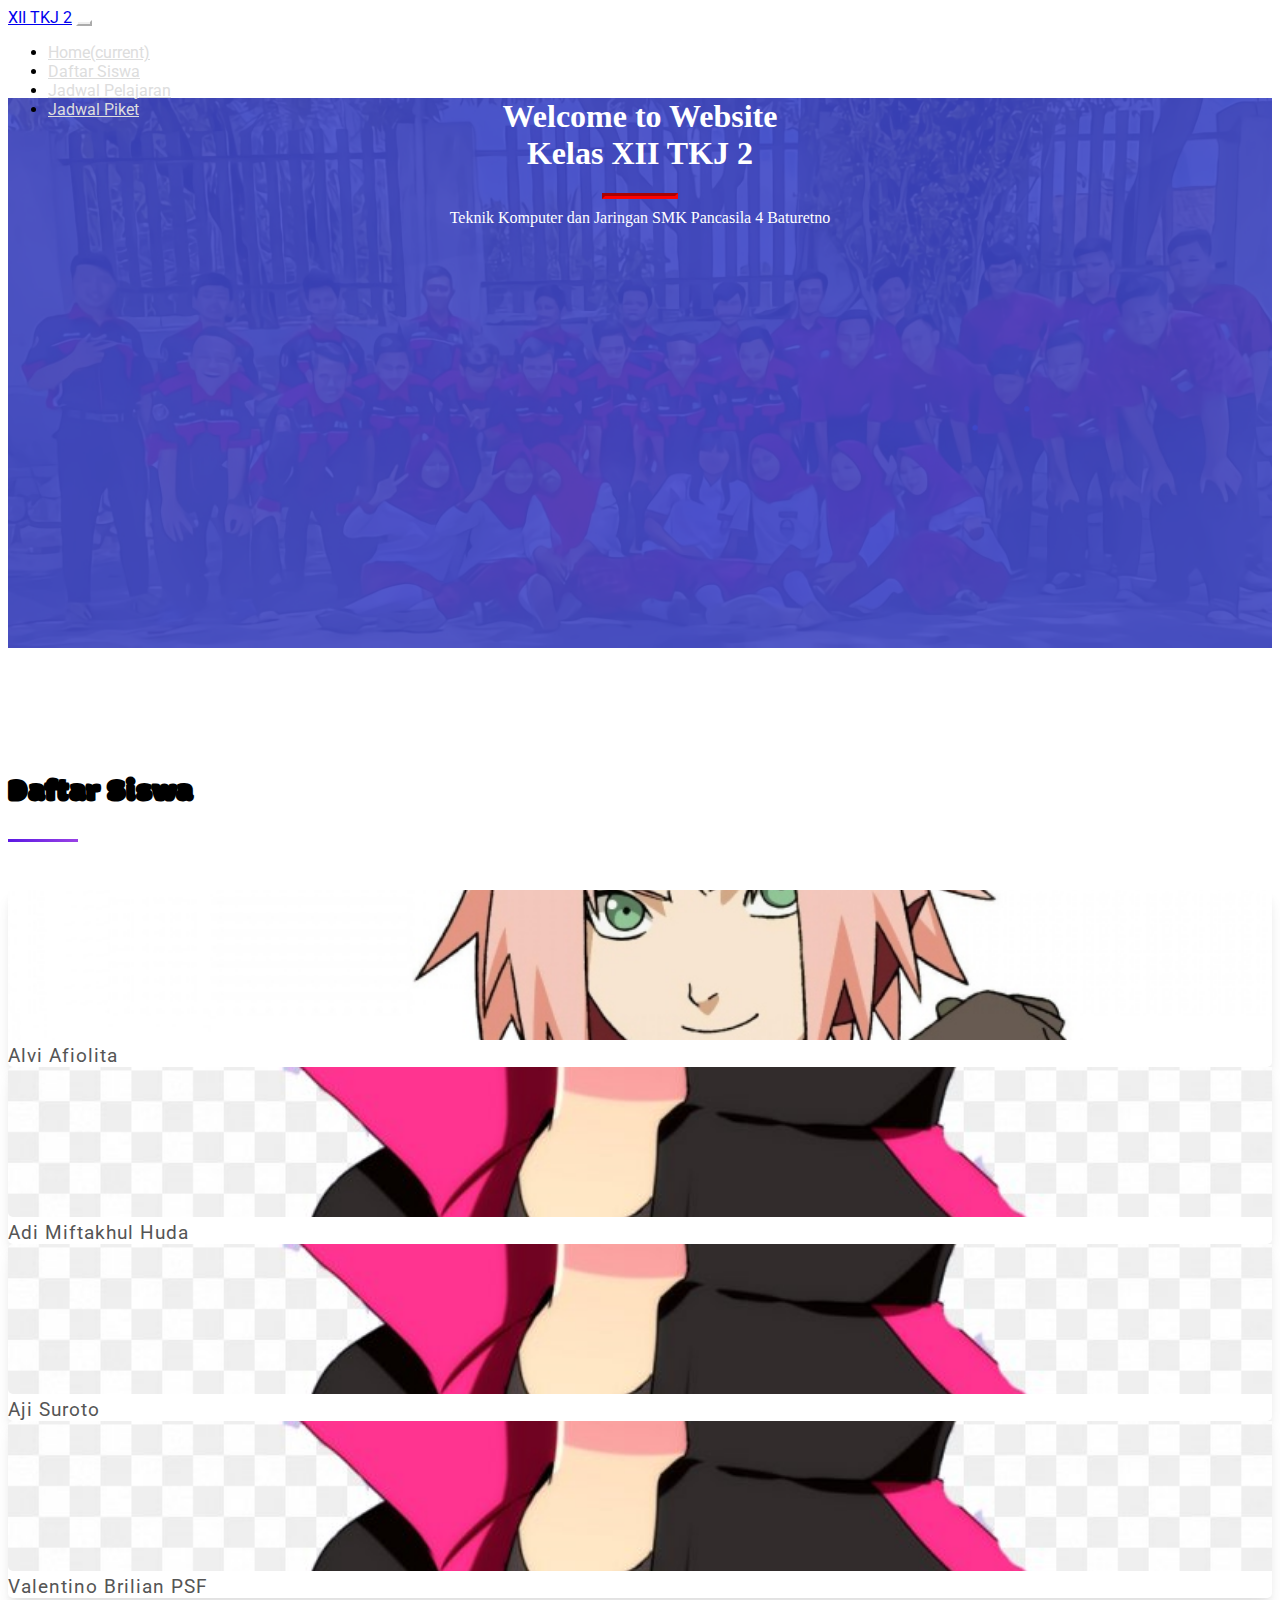
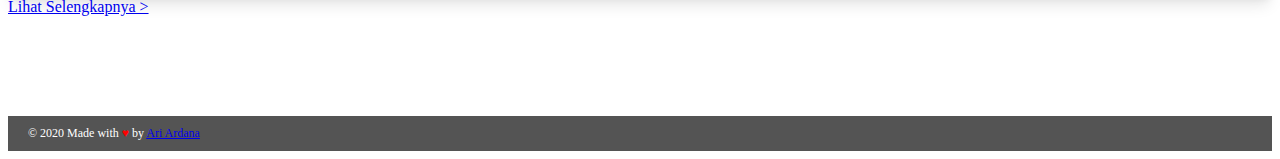
<file: index.html>
<!doctype html>
<html lang="en">
<head>
	<meta charset="utf-8">
	<meta name="viewport" content="width=device-width, initial-scale=1, shrink-to-fit=no">
	<meta name="description" content="Web Kelas XII TKJ 2 SMK Pancasila 4 Baturetno">

	<!-- Bootstrap CSS -->
	<link rel="stylesheet" href="https://stackpath.bootstrapcdn.com/bootstrap/4.5.0/css/bootstrap.min.css" integrity="sha384-9aIt2nRpC12Uk9gS9baDl411NQApFmC26EwAOH8WgZl5MYYxFfc+NcPb1dKGj7Sk" crossorigin="anonymous">
	<link rel="stylesheet" href="css/style.css">
	<link rel="stylesheet" href="css/front.css">
	<link rel="shortcut icon" href="img/tkj.jpg">

	<title>Welcome to Class XII TKJ 2 Website</title>
</head>
<body id="page-top">
	<nav class="navbar navbar-expand-lg navbar-dark bg-transparent" id="mainNav">
		<div class="container">
			<a class="navbar-brand font-weight-bold" href="#">XII TKJ 2</a>
			<button class="navbar-toggler navbar-toggler-right" type="button" data-toggle="collapse" data-target="#navbarNav" aria-controls="navbarNav" aria-expanded="false" aria-label="Toggle navigation">
			    <span class="navbar-toggler-icon"></span>
			</button>
			<div class="collapse navbar-collapse" id="navbarNav">
			    <ul class="navbar-nav ml-auto">
			    	<li class="nav-item active">
			        	<a class="nav-link js-scroll-trigger" href="">Home<span class="sr-only">(current)</span></a>
			    	</li>
			    	<li class="nav-item">
			        	<a class="nav-link js-scroll-trigger" href="daftar-siswa/">Daftar Siswa</a>
			      	</li>
			      	<li class="nav-item">
			        	<a class="nav-link js-scroll-trigger" href="jadwal-pelajaran/">Jadwal Pelajaran</a>
			      	</li>
			      	<li class="nav-item">
			        	<a class="nav-link js-scroll-trigger" href="jadwal-piket/">Jadwal Piket</a>
				</li>
			    </ul>
			</div>
		</div>
	</nav>

	<div class="jumbotron jumbotron-fluid">
		<div class="container">
			<h1 class="display-4">Welcome to Website <br><span class="font-weight-bold">Kelas XII TKJ 2</span></h1>
			<hr class="my-4">
			<p class="lead">Teknik Komputer dan Jaringan SMK Pancasila 4 Baturetno</p>
 		</div>
	</div>

	<section class="students">
		<div class="container">
			<div class="section-header text-center">
				<h1>Daftar Siswa</h1>
				<div class="divider mx-auto"></div>
			</div>
			<div class="section-body">
				<div class="row">
					<div class="col-md-6 mb-5">
						<div class="card">
							<div class="row">
								<div class="col-4">
									<img src="img/sakura.jpg">
								</div>
								<div class="col-8 py-3 px-3">
									<div class="student-name mb-2">Alvi Afiolita</div>
								</div>
							</div>
						</div>
					</div>
					<div class="col-md-6 mb-5">
						<div class="card">
							<div class="row">
								<div class="col-4">
									<img src="img/boruto.jpg">
								</div>
								<div class="col-8 py-3 px-3">
									<div class="student-name mb-2">Adi Miftakhul Huda</div>
								</div>
							</div>
						</div>
					</div>
					<div class="col-md-6 mb-5">
						<div class="card">
							<div class="row">
								<div class="col-4">
									<img src="img/boruto.jpg">
								</div>
								<div class="col-8 py-3 px-3">
									<div class="student-name mb-2">Aji Suroto</div>
								</div>
							</div>
						</div>
					</div>
					<div class="col-md-6 mb-5">
						<div class="card">
							<div class="row">
								<div class="col-4">
									<img src="img/boruto.jpg">
								</div>
								<div class="col-8 py-3 px-3">
									<div class="student-name mb-2">Valentino Brilian PSF</div>
								</div>
							</div>
						</div>
					</div>
				</div>
				<div class="text-right mt-2">
					<a href="daftar-siswa/">Lihat Selengkapnya ></a>
				</div>
			</div>
		</div>
	</section>
	<footer>
		<div class="container">
			<div class="row">
				<div>&#169; 2020 Made with <span style="color: red;">&#9829;</span> by <a href="https://ariardana.my.id">Ari Ardana</a></div>
			</div>
		</div>
	</footer>

	<!-- Optional JavaScript -->
	<!-- jQuery first, then Popper.js, then Bootstrap JS -->
	<script src="https://code.jquery.com/jquery-3.5.1.slim.min.js" integrity="sha384-DfXdz2htPH0lsSSs5nCTpuj/zy4C+OGpamoFVy38MVBnE+IbbVYUew+OrCXaRkfj" crossorigin="anonymous"></script>
	<script src="https://cdn.jsdelivr.net/npm/popper.js@1.16.0/dist/umd/popper.min.js" integrity="sha384-Q6E9RHvbIyZFJoft+2mJbHaEWldlvI9IOYy5n3zV9zzTtmI3UksdQRVvoxMfooAo" crossorigin="anonymous"></script>
	<script src="https://stackpath.bootstrapcdn.com/bootstrap/4.5.0/js/bootstrap.min.js" integrity="sha384-OgVRvuATP1z7JjHLkuOU7Xw704+h835Lr+6QL9UvYjZE3Ipu6Tp75j7Bh/kR0JKI" crossorigin="anonymous"></script>
</body>
</html>
</file>
<file: css/style.css>
@import url('https://fonts.googleapis.com/css2?family=Modak&family=Ranchers&family=Rowdies:wght@300&display=swap');
@import url('https://fonts.googleapis.com/css2?family=Roboto&display=swap');

.jumbotron {
	background-image: url(../img/anu.png);
	background-size: cover;
	height: 550px;
	text-align: center;
	margin-top: -70px;
}

.jumbotron .display-4 {
	color: white;
	margin-top: 100px;
}

.jumbotron p {
	color: white;
	margin-top: 10px;
}

.jumbotron hr {
	border-color: #fc0303;
	width: 70px;
	border-width: 3px;
}

.times{
	display: flex;
	justify-content: center;
}

.times p {
	font-size: 20px;
	color: red;
	margin-left: 6px;
	margin-top: -10px;
}

.section-header {
	font-family: 'Modak', cursive;
}

.waktu {
	font-family: 'Rowdies', cursive;
}

.card-header {
	font-family: 'Ranchers', cursive;
}

.card-body {
	font-family: 'Roboto', sans-serif;
}

.card {
	font-family: 'Roboto', sans-serif;
}

nav {
	font-family: 'Roboto', sans-serif;
}
</file>
<file: css/front.css>
main {
    min-height: 90vh;
}
.navbar {
    height: 60px;
}
.navbar-toggler  {
    border-color: white;
}
.navbar-toggler i {
    color: white;
}
section:not(.hero) {
    padding: 100px 0;
}
.section-header {
    margin-bottom: 3rem;
}
.hero {
    min-height: 80vh;
    height: 600px;
	background-position: center center;
	background-size: cover;
    margin-top: -60px;
    display: flex;
    justify-content: center;
    align-items: center;
}   
.nav-link {
    transition: all .2s;
    color: #ddd     !important;
}
.nav-link:hover {
    color: #fff     !important;
}
.hero .hero-text {
    color: #fff;
}
.hero .hero-text .text-title {
    font-size: 3rem;
}
.hero .hero-text p {
    color: #ccc
}
.divider {
    width: 70px;
    height: 3px;
    background: linear-gradient(to right, rgba(74, 0, 224, .9), rgba(142, 45, 226,.9));
}
.students .card {
    border:none;
    border-radius: 5px;
    transition: all .2s;
    box-shadow: 0 10px 15px -3px rgba(0, 0, 0, 0.1), 0 4px 6px -2px rgba(0, 0, 0, 0.05);
}
.students img {
    width: 100%;
    height: 150px;
    object-fit: cover;
    border-top-left-radius: 5px;
    border-bottom-left-radius: 5px;
}
.students .student-name {
    letter-spacing: 1px;
    font-size: 1.2rem;
    color: #555;
}
.students .student-description {
    font-size: .7rem;
    color: #777;
    letter-spacing: 1px;
}
.students .card-student {
}
a {
    transition: all .2s;
}
a:hover {
    text-decoration: none;
}
.students .card-student:hover .card {
    box-shadow: 0 25px 50px -12px rgba(0, 0, 0, 0.25);
}
.student img {
    width: 100%;
    box-shadow: 0 4px 6px -1px rgba(0, 0, 0, 0.1), 0 2px 4px -1px rgba(0, 0, 0, 0.06);
}
.text-blue {
    color: #6814E1;
}
.articles .card-img-top {
    height: 200px;
    object-fit: cover;
}
.articles {
    background-color: #fff;
}
.articles .card {
    border:none;
    box-shadow: 0 10px 15px -3px rgba(0, 0, 0, 0.1), 0 4px 6px -2px rgba(0, 0, 0, 0.05);
}
.articles .card-body {
}
.articles .card-title {
    font-size: 1.3rem;
}
.articles .card-title a {
    color: #545454;
}
.articles .card-title a:hover {
    color: #4299e1;
}
.articles .card-description {
    font-size:.8rem;
    color: #777
}
.card-footer {
    background-color: #fff;
    border: none;
    font-size: 12px;
    color: #666;
}
.card-footer span {
    margin-left: 5px;
}
.card-detail {
    background-color: #fff;
    border: none;
    font-size: .8rem;
    color: #666;
}
.ml-10 {
    margin-left: 3rem;
}
footer {
    background-color: #545454;
    padding: 10px 20px;
    color: #fff;
    font-size: 12px;
}
.article .card {
    box-shadow: 0 10px 15px -3px rgba(0, 0, 0, 0.1), 0 4px 6px -2px rgba(0, 0, 0, 0.05);
    border:none
}
.article img{
    width: 100%;
}
@media screen and (max-width: 767px) {
    .sm\:mt-5 {
        margin-top: 15px;
    }
    .navbar-collapse {
        position: absolute;
        top: 60px;
        width: 100%;
        z-index: 999;
        left: 0px;
        padding: 0px 30px;
        background: rgb(255, 255, 255) none repeat scroll 0% 0%;
    }
    .navbar-collapse .nav-link {
        transition: all .2s;
        color: #444 !important;    
    }
    .navbar-collapse .nav-link:hover {
        margin-left: 10px;
    }
}
</file>
